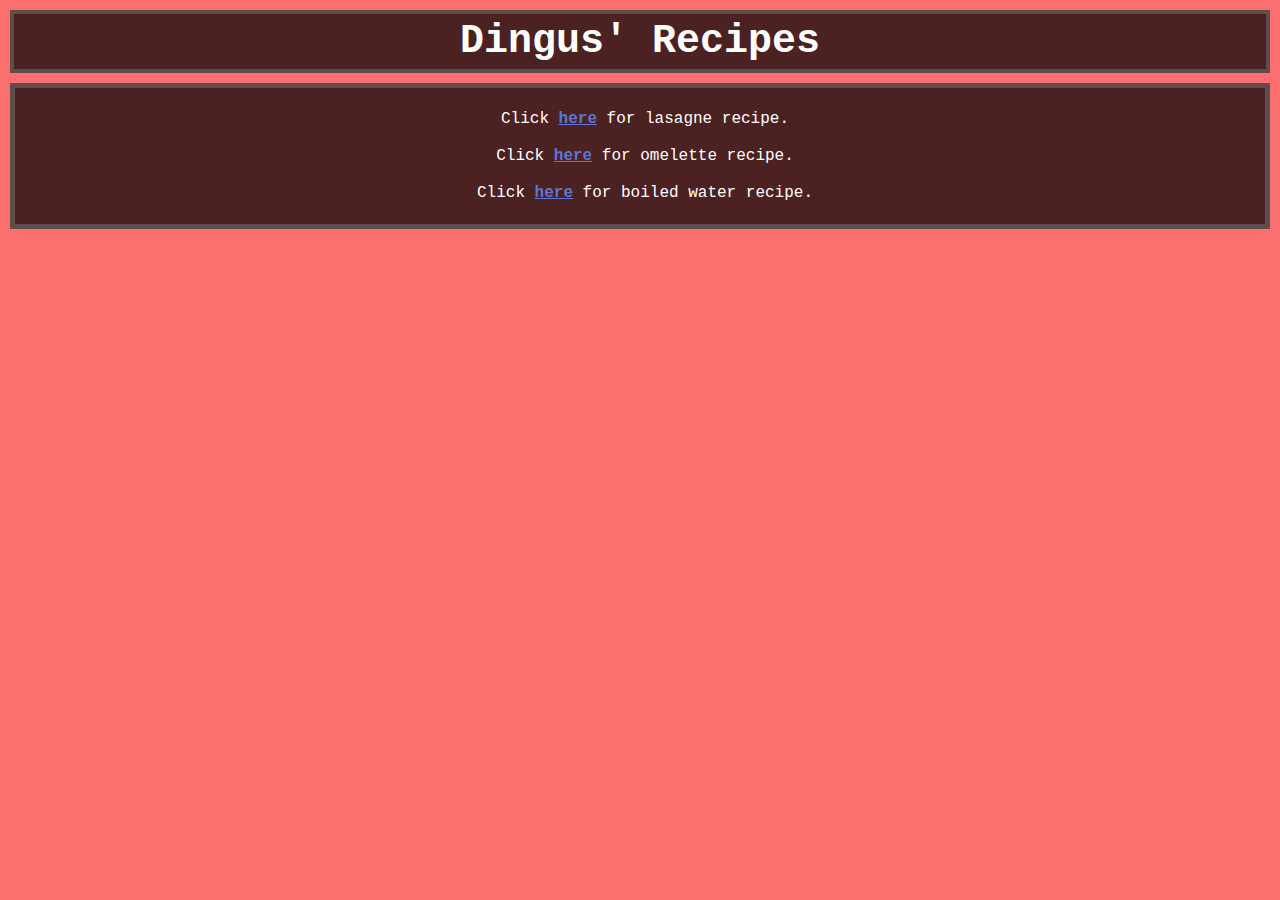
<file: index.html>
<!DOCTYPE html>
<html lang="en">
    <head>
        <meta charset="UTF-8">
        <meta name="viewport" content="width=device-width, initial-scale=1">
        <link rel="stylesheet" href="style.css">
        <title> Odin Recipes</title>
    </head>
    <body>
        <h1>Dingus' Recipes</h1>
        <div class="main-list">  
             <p>Click <a href="./recipes/lasagne.html">here</a> for lasagne recipe.</p>
             <p>Click <a href="./recipes/omelette.html">here</a> for omelette recipe.</p>
             <p>Click <a href="./recipes/boiled-water.html">here</a> for boiled water recipe.</p>  
        </div>    
    </body>
</html>
</file>
<file: style.css>
*,
*::before,
*::after {
    box-sizing:border-box;
}

@viewport {
    width: device-width ;
    zoom: 1.0 ;
  }

html,
body {
    background-color: rgb(251, 111, 111);
    font-family: 'Courier New', Courier, monospace;
    margin: 0px;
}

h1,
.main-list {
    text-align: center;
    background-color: rgba(0, 0, 0, 0.7);
    color: white;

}

h1 {
    font-size: 40px;
    padding: 5px;
    margin: 10px;
    border: rgba(112, 112, 112, 0.555) solid 4px;

}

.main-list {
    padding: 5px;
    width: auto;
    margin-left: 10px;
    margin-right: 10px;
    border: rgba(112, 112, 112, 0.555) solid 5px;
}

a {
    color: rgba(95, 127, 231, 0.911);
    line-height: 1.3;
    font-weight: 900;
}

img {
    display: block;
    width: auto;
    margin: auto;
}

.margin {
    margin: 20px;
}

h2,
p,
h3,
h4,
ul,
li,
ol {
    margin-left: 10px;
}

h2,
h3,
h4 {
    font-weight: bolder;
    color: rgb(255, 255, 255);
    background-color: rgba(255, 252, 252, 0.122);
    width:fit-content;
    margin-top: 12px
}

.text {
    background-color: rgba(0, 0, 0, 0.7);
    color: rgb(235, 202, 208);
    margin: 10px;
    border: rgba(112, 112, 112, 0.555) solid 4px;

}

h3 {
    font-size: 23px;
}
</file>
